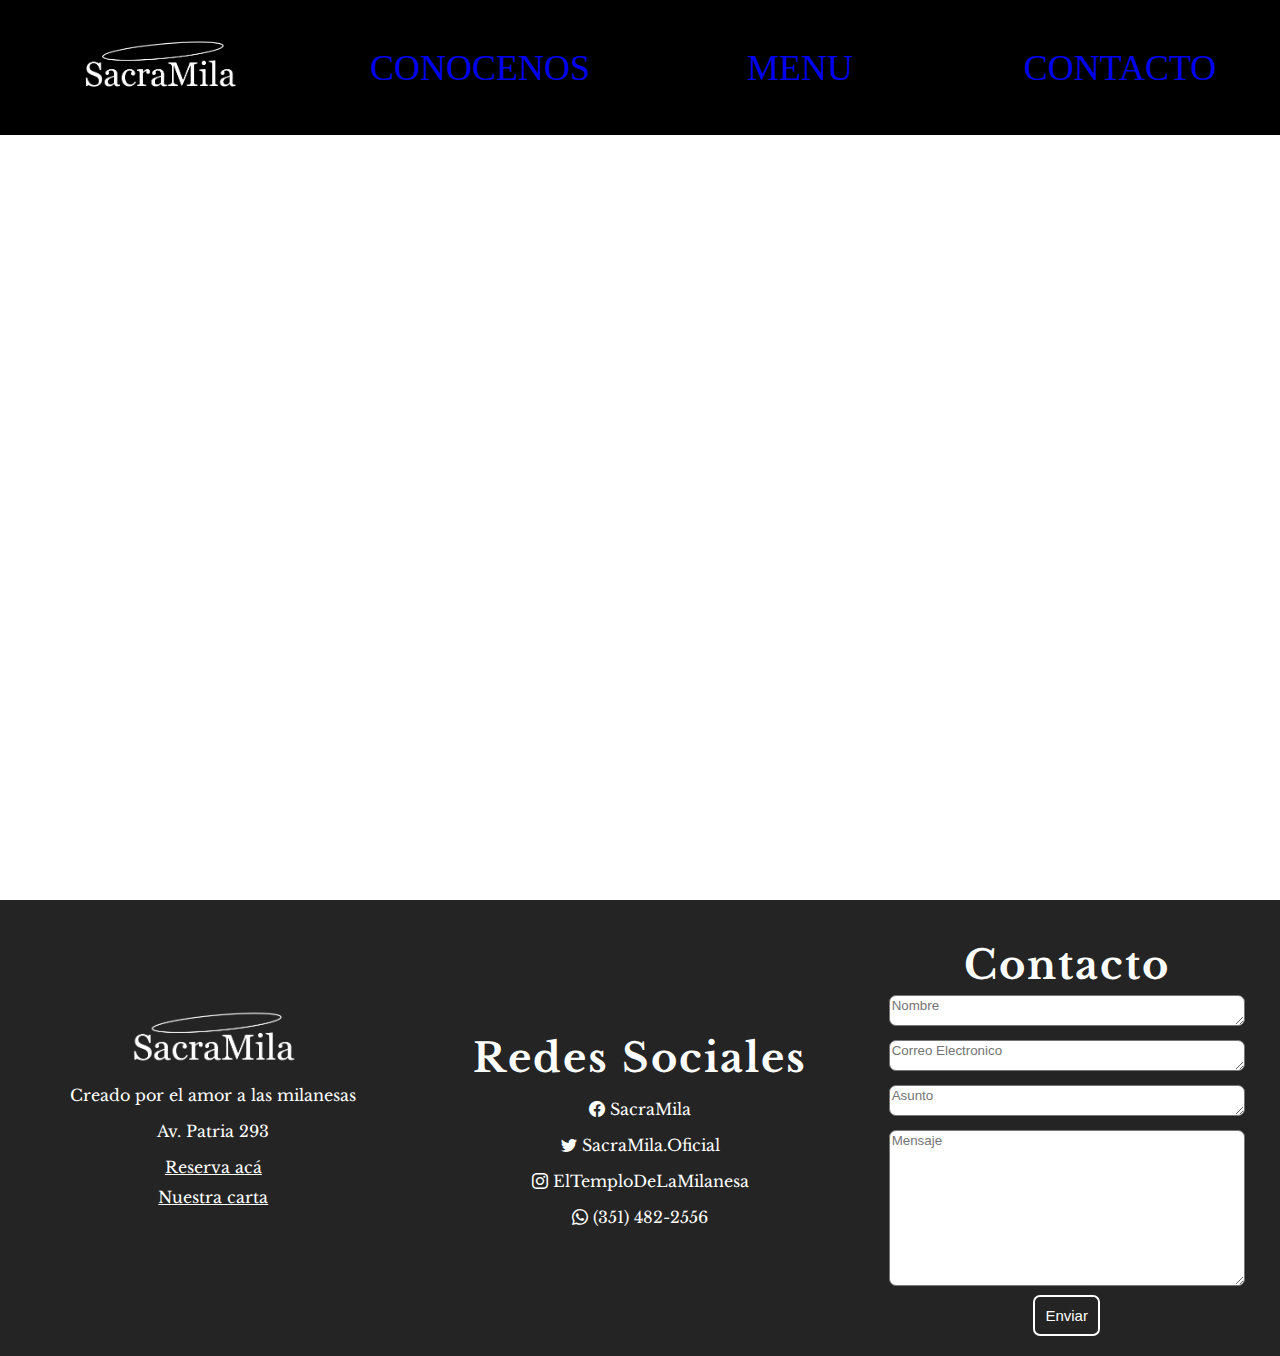
<file: reservas.html>
<!DOCTYPE html>
<html>
    <head>
      <link rel="stylesheet" href="https://cdn.jsdelivr.net/npm/bootstrap-icons@1.10.4/font/bootstrap-icons.css">
      <link rel="stylesheet" href="CSS/estilos.css">
      <title>SacraMila - El Templo de la milanesa</title>
    </head>
    <body>
        <header>
            <div id="header" class="flexbox">
                <a class="item" href="index.html"> 
                  <img src="CSS/logo.png" style="width: 50%;"/>
                </a>
                <a class="item" href="conocenos.html">
                  <div class="item">CONOCENOS</div>
                </a>
                <a class="item" href="menu.html">
                  <div class="item">MENU</div>
                </a>
                <a class="item" href="menu.html">
                  <div class="item">CONTACTO</div>
                </a>
              </div>
        </header>
        <main>

        </main>
        <footer>
            <div class="footer">
                <div class="col1">
                <img src="CSS/logo.png" style="width: 40%;"></img>
                <p>Creado por el amor a las milanesas</p>
                <p>Av. Patria 293</p>
                <a class="col1" href="Reservas.html">
                  <div style="text-decoration: none; color:rgb(255, 255, 255)">Reserva acá</div>
                </a>   
                <a class="col1" href="menu.html">
                  <div style="text-decoration: none; color:rgb(255, 255, 255)">Nuestra carta</div>
                </a>   
                </div>           
                <div class="col2">
                <h3>Redes Sociales</h3>
                <p><i class="bi bi-facebook"></i> SacraMila</p>
                <p><i class="bi bi-twitter"></i> SacraMila.Oficial</p>
                <p><i class="bi bi-instagram"></i> ElTemploDeLaMilanesa</p>
                <p><i class="bi bi-whatsapp"></i> (351) 482-2556</p>
                </div>
                <div class="col3">
                    <h3>Contacto</h3>
                    <form>
                        <textarea class="userInput" placeholder="Nombre"></textarea>
                        <br>
                        <textarea class="userInput" placeholder="Correo Electronico"></textarea>
                        <br>
                        <textarea class="userInput" placeholder="Asunto"></textarea>
                        <br>
                        <textarea class="userInput" placeholder="Mensaje" style="width: 350px; height: 150px;"></textarea>
                        <br>
                        <button type="submit">Enviar</button>
                    </form>
                </div>
            </div>
        </footer>
        <script src="scriptheader.js"></script>
    </body>
</html>
</file>
<file: CSS/estilos.css>
@import url('https://fonts.googleapis.com/css2?family=Libre+Baskerville&family=Merriweather:wght@300&display=swap');
@import url("https://cdn.jsdelivr.net/npm/bootstrap-icons@1.10.4/font/bootstrap-icons.css");
html, body, main{
    margin: 0;
    padding: 0;
    width: 100%;
    height: 100%;
}

#header {
    position: fixed;
    transition: 0.1s;
    z-index: 100;
        
}

#reservahover1 #reservahover2 #reservahover3 {
    transition: 0.5s;
}

#headerhover {
    transition: 0.5s;
}

.flexbox{
    display:flex;
    background-color:rgb(0, 0, 0);
    height: 15%;
    width: 100%;
    align-items:center;
}

.header.tiny {
    height:10%;
  }

.flexbox1{
    display:flex;
    align-items:center;
}

.flexboxm{
    display:flex;
    align-items:center;
    background-color: rgb(120, 20, 30);
}


.seccion1{
    background-color: rgb(75 ,30 ,30 );
    position: relative;
    padding-top: 10%;
}

.item{
    width: 100%;
    text-align: center;
    font-size: 150%;
    text-decoration: none;
}

.container {
    position: relative;
    text-align: center;
    color: rgb(0, 0, 0);
}

.centrado {
    position: absolute;
    top: 47.5%;
    left: 50%;
    transform: translate(-50%, -50%);
    font-size: 500%;
    opacity: 75%;
    width: 100%;
}

.footer {
    padding-bottom: 20px;
    width: 100%;
    Background: rgb(36, 36, 36);
    Color: rgb(255, 255, 255);
    display: flex;
    align-items: center;
    font-family: 'Libre Baskerville', serif;
}

.footer div{
    text-align: center;
}

.footer div h3{
    font-weight: 300px;
    font-size: 40px;
    margin-bottom: 0px;
    letter-spacing: 2px;
}

.col1{
    display:block;
    text-decoration-color: rgb(255, 255, 255);
    margin-bottom: 10px;
    width: 100%;
}

.col2{
    flex-grow: .5;
    width: 100%;
    text-decoration: none;
}

.col3{
    width: 100%;
    text-decoration: none;
}

.userInput{
    font-family: Arial, Helvetica, sans-serif;
}

form textarea{
    width: 350px;
    height: 25px;
    text-align: 5px;
    margin-top: 5px;
    margin-bottom: 5px;
    border-radius: 7px;
}

form button{
    background: transparent;
    border: 2px solid rgb(255, 255, 255);
    color: rgb(255, 255, 255);
    border-radius: 7px;
    padding: 10px 10px;
    font-size: 15px;
    cursor: pointer;
}

form button:hover{
    background-color: rgb(255, 255, 255);
    color:rgb(0, 0, 0);
}

/*Reserva*/
.divgen{
    margin: 0;
    padding: 0;
    outline: none;
    font-family: Arial, Helvetica, sans-serif;
}

.bodyreserva{
    display: flex;
    align-items: center;
    justify-content: center;
    min-height: 100vh;
    background: url(mila.png);
    background-position: center;
    background-size: cover;
    background-repeat: no-repeat;
}

.containerr{
    width: 350px;
    background: rgb(255, 255, 255);
    border-radius: 7px;
    text-align: center;
    padding: 30px 35px 0 35px;
}

.containerr header{
    font-size: 28px;
    font-weight: 600;
    margin: 0 0 30px 0;
}

.containerr .form-princ{
    width: 100%;
    overflow: hidden;
}

.form-princ form{
    display: flex;
    width: 300%;
}

.form-princ form .pagina{
    width: 33.3%;
    transition: margin-left 0.3s ease-in-out;
}

.form-princ form .pagina .titulo{
    text-align: left;
    font-size: 20px;
    font-weight: 500;
}

.form-princ form .pagina .campo{
    height: 35px;
    width: 330px;
    margin: 35px 0;
    margin-left: 1px;
    display: flex;
    position: relative;
}

.form-princ form .pagina .campo .label{
    position: absolute;
    top: -20px;
    font-weight: 500;   
    font-size: 14px;
    font-style: italic;
    float: left;
    text-align: left;
    width: 100%;
}

.form-princ form .pagina .campo input{
    width: 100%;
    height: 100%;
    border: 1px solid rgb(211, 211, 211);
    border-radius: 5px;
    font-size: 16px;
    padding-left: 15px;
}

.form-princ form .pagina .campo select{
    width: 100%;
    padding-left: 10px;
    font-size: 17px;
    font-weight: 500;
    border-radius: 5px;
    border: 1px solid rgb(211, 211, 211);
}

.form-princ form .pagina .campo button{
    width: 100%;
    height: calc(100% + 20px);
    margin-top: -20px;
    border: none;
    background: rgb(14, 44, 72);
    border-radius: 7px;
    color: rgb(255, 255, 255);
    font-size: 18px;
    font-weight: 500;
    letter-spacing: 1px;
    text-transform: uppercase;
    cursor: pointer;
    transition: 0.3s ease;
}

.form-princ form .pagina .campo button:hover{
    background: rgb(219, 42, 49);
}

.form-princ form .pagina .btns button{
    margin-top: -20px!important;
}

.form-princ form .pagina .btns button.volver{
    margin-right: 3px;
    font-size: 17px;
}

.form-princ form .pagina .btns button.adelante{
    margin-left: 3px;
    font-size: 17px;
}

.containerr .progress-bar{
    display: flex;
    margin: 40px 0;
}

.containerr .progress-bar .paso{
    text-align: center;
    width: 100%;
    position: relative;
}

.progress-bar .paso p{
    font-size: 18px;
    font-weight: 500;
    color: rgb(0, 0, 0);
    margin-bottom: 8px;
}

.progress-bar .paso p.active{
    color: rgb(219, 42, 49);
}

.progress-bar .paso .num{
    position: relative;
    width: 25px;
    height: 25px;
    border: 2px solid rgb(0, 0, 0);
    border-radius: 50%;
    display: inline-block;
    font-weight: 500;
    font-size: 17px;
    line-height: 25px;
}

.progress-bar .paso .num.active{
    border-color: rgb(219, 42, 49);
    background: rgb(219, 42, 49) ;
}

.progress-bar .paso .num span{
    font-weight: 500;
    font-size: 17px;
    line-height: 26px;
    position: absolute;
    left: 50%;
    transform: translateX(-50%);
}

.progress-bar .paso .num.active span{
    display: none;
}

.progress-bar .paso .check{
    display: none;
    position: absolute;
    left: 50%;
    top: 76%;
    font-size: 15px;
    transform: translate(-50%, -50%);
}

.progress-bar .paso .check.active{
    display: block;
    color: rgb(0, 0, 0);
}

.progress-bar .paso .num:before,
.progress-bar .paso .num:after{
    position: absolute;
    content: '';
    width: 74px;
    height: 4px;
    bottom: 11px;
    right: -80px;
    background-color: rgb(0, 0, 0);
}

.progress-bar .paso:last-child .num:before,
.progress-bar .paso:last-child .num:after{
    display: none;
}

.progress-bar .paso .num.active:after{
    background: rgb(219, 42, 49);
    animation: mov_Linea 0.3s linear forwards;
    transform: scaleX(0);
    transform-origin: left;
}

@keyframes mov_Linea{
    100%{
        transform: scaleX(1);
    }
}



/*

⠀⢀⣒⠒⠆⠤⣀⡀⠀⠀⠀⠀⠀⠀⠀⠀⠀⠀⠀⠀⠀⠀⠀⠀⠀⠀⠀⠀⠀⠀⠀⠀⠀⠀⠀⠀⠀⠀⠀
⢠⡛⠛⠻⣷⣶⣦⣬⣕⡒⠤⢀⣀⠀⠀⠀⠀⠀⠀⠀⠀⠀⠀⠀⠀⠀⠀⠀⠀⠀⠀⠀⠀⠀⠀⠀⠀⠀⠀
⡿⢿⣿⣿⣿⣿⣿⡿⠿⠿⣿⣳⠖⢋⣩⣭⣿⣶⡤⠶⠶⢶⣒⣲⢶⣉⣐⣒⣒⣒⢤⡀⠀⠀⠀⠀⠀⠀⠀
⣿⠀⠉⣩⣭⣽⣶⣾⣿⢿⡏⢁⣴⠿⠛⠉⠁⠀⠀⠀⠀⠀⠀⠉⠙⠲⢭⣯⣟⡿⣷⣘⠢⡀⠀⠀⠀⠀⠀
⠹⣷⣿⣿⣿⣿⣿⢟⣵⠋⢠⡾⠁⠀⠀⠀⠀⠀⠀⠀⠀⠀⠀⠀⠀⠀⠀⠈⠻⣿⣿⣾⣦⣾⣢⠀⠀⠀⠀
⠀⠹⣿⣿⣿⡿⣳⣿⠃⠀⣼⠃⠀⠀⠀⠀⠀⠀⠀⠀⠀⠀⠀⠀⠀⠀⠀⠀⠀⠈⢻⣿⣿⣿⠟⠀⠀⠀⠀
⠀⠀⠹⣿⣿⣵⣿⠃⠀⠀⣿⠀⠀⠀⠀⠀⠀⠀⠀⠀⠀⠀⠀⠀⠀⠀⠀⠀⠀⠀⠀⠹⣷⡄⠀⠀⠀⠀⠀
⠀⠀⠀⠈⠛⣯⡇⠛⣽⣦⣿⠀⠀⠀⠀⢀⠔⠙⣄⠀⠀⠀⠀⠀⠀⣠⠳⡀⠀⠀⠀⠀⢿⡵⡀⠀⠀⠀⠀
⠀⠀⠀⠀⣸⣿⣿⣿⠿⢿⠟⠀⠀⠀⢀⡏⠀⠀⠘⡄⠀⠀⠀⠀⢠⠃⠀⠹⡄⠀⠀⠀⠸⣿⣷⡀⠀⠀⠀
⠀⠀⠀⢰⣿⣿⣿⣿⡀⠀⠀⠀⠀⠀⢸⠒⠤⢤⣀⣘⣆⠀⠀⠀⡏⢀⣀⡠⢷⠀⠀⠀⠀⣿⡿⠃⠀⠀⠀
⠀⠀⠀⠸⣿⣿⠟⢹⣥⠀⠀⠀⠀⠀⣸⣀⣀⣤⣀⣀⠈⠳⢤⡀⡇⣀⣠⣄⣸⡆⠀⠀⠀⡏⠀⠀⠀⠀⠀
⠀⠀⠀⠀⠁⠁⠀⢸⢟⡄⠀⠀⠀⠀⣿⣾⣿⣿⣿⣿⠁⠀⠈⠙⠙⣯⣿⣿⣿⡇⠀⠀⢠⠃⠀⠀⠀⠀⠀
⠀⠀⠀⠀⠀⠀⠀⠇⢨⢞⢆⠀⠀⠀⡿⣿⣿⣿⣿⡏⠀⠀⠀⠀⠀⣿⣿⣿⡿⡇⠀⣠⢟⡄⠀⠀⠀⠀⠀
⠀⠀⠀⠀⠀⠀⡼⠀⢈⡏⢎⠳⣄⠀⡇⠙⠛⠟⠛⠀⠀⠀⠀⠀⠀⠘⠻⠛⢱⢃⡜⡝⠈⠚⡄⠀⠀⠀⠀
⠀⠀⠀⠀⠀⠘⣅⠁⢸⣋⠈⢣⡈⢷⠇⠀⠀⠀⠀⠀⣄⠀⠀⢀⡄⠀⠀⣠⣼⢯⣴⠇⣀⡀⢸⠀⠀⠀⠀
⠀⠀⠀⠀⠀⠀⠈⠳⡌⠛⣶⣆⣷⣿⣦⣄⣀⠀⠀⠀⠈⠉⠉⢉⣀⣤⡞⢛⣄⡀⢀⡨⢗⡦⠎⠀⠀⠀⠀
⠀⠀⠀⠀⠀⠀⠀⠀⠈⠑⠪⣿⠁⠀⠐⣿⣿⣿⣿⣿⣿⣿⣿⣿⣿⣏⠉⠁⢸⠀⠀⠀⠄⠙⡆⠀⠀⠀⠀
⠀⠀⠀⠀⠀⠀⠀⠀⣀⠤⠚⡉⢳⡄⠡⢿⣿⣿⣿⣿⣿⣿⣿⣿⣿⣏⠁⣠⣧⣤⣄⣀⡀⡰⠁⠀⠀⠀⠀
⠀⠀⠀⠀⠀⢀⠔⠉⠀⠀⠀⠀⢀⣧⣠⣿⣿⣿⣿⣿⣿⣿⣿⣿⣿⣿⣿⣿⣿⣿⣿⣿⣅⡀⠀⠀⠀⠀⠀
⠀⠀⠀⠀⠀⢸⠆⠀⠀⠀⣀⣼⢿⣿⣿⣿⣿⣿⣿⣿⣿⣿⣿⣿⠿⠟⠋⠁⣠⠖⠒⠒⠛⢿⣆⠀⠀⠀⠀
⠀⠀⠀⠀⠀⠀⠑⠤⠴⠞⢋⣵⣿⢿⣿⣿⣿⣿⣿⣿⠗⣀⠀⠀⠀⠀⠀⢰⠇⠀⠀⠀⠀⢀⡼⣶⣤⠀⠀
⠀⠀⠀⠀⠀⠀⠀⠀⠀⡠⠟⢛⣿⠀⠙⠲⠽⠛⠛⠵⠞⠉⠙⠳⢦⣀⣀⡞⠀⠀⠀⠀⡠⠋⠐⠣⠮⡁⠀
⠀⠀⠀⠀⠀⠀⠀⢠⣎⡀⢀⣾⠇⢀⣠⡶⢶⠞⠋⠉⠉⠒⢄⡀⠉⠈⠉⠀⠀⠀⣠⣾⠀⠀⠀⠀⠀⢸⡀
⠀⠀⠀⠀⠀⠀⠀⠘⣦⡀⠘⢁⡴⢟⣯⣞⢉⠀⠀⠀⠀⠀⠀⢹⠶⠤⠤⡤⢖⣿⡋⢇⠀⠀⠀⠀⠀⢸⠀
⠀⠀⠀⠀⠀⠀⠀⠀⠀⠙⠵⠗⠺⠟⠖⢈⡣⡄⠀⠀⠀⠀⢀⣼⡤⣬⣽⠾⠋⠉⠑⠺⠧⣀⣤⣤⡠⠟⠃
⠀⠀⠀⠀⠀⠀⠀⠀⠀⠀⠀⠀⠀⠀⠀⠀⠈⠛⠷⠶⠦⠶⠞⠉⠀⠀⠀⠀⠀⠀⠀⠀⠀⠀⠀⠀⠀⠀⠀⠀

*/
</file>
